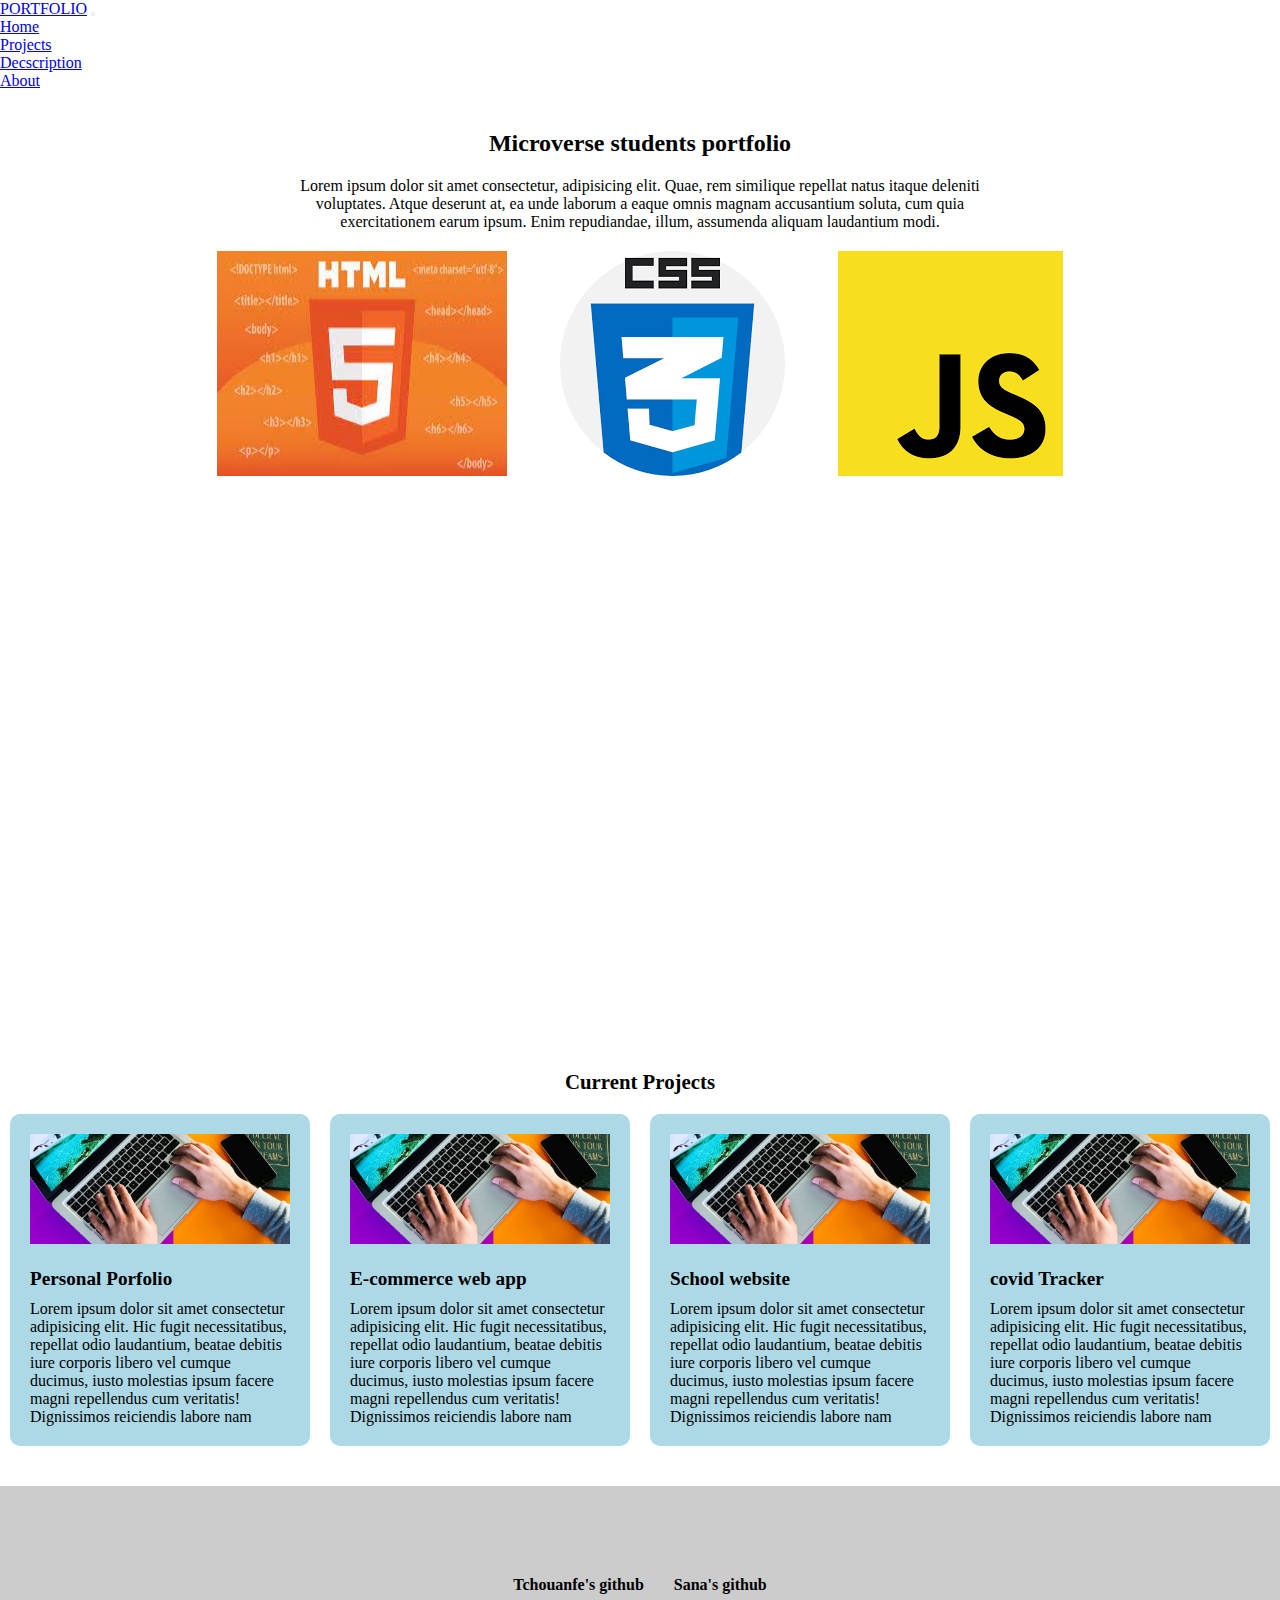
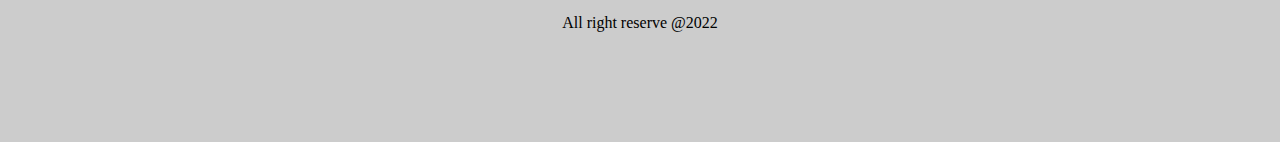
<file: index.html>
<!DOCTYPE html>
<html lang="en">
  <head>
    <meta charset="UTF-8" />
    <title>Fork Me! FCC: Test Suite Template</title>
    <link rel="stylesheet" href="css/style.css" />
    <link
      href="https://cdn.jsdelivr.net/npm/bootstrap@5.2.2/dist/css/bootstrap.min.css"
      rel="stylesheet"
      integrity="sha384-Zenh87qX5JnK2Jl0vWa8Ck2rdkQ2Bzep5IDxbcnCeuOxjzrPF/et3URy9Bv1WTRi"
      crossorigin="anonymous"
    />
  </head>

  <body>
    <!-- <script src="https://cdn.freecodecamp.org/testable-projects-fcc/v1/bundle.js"></script> -->
    <nav class="navbar navbar-expand-lg bg-light">
      <div class="container-fluid">
        <a class="navbar-brand" href="#">PORTFOLIO</a>
        <button
          class="navbar-toggler"
          type="button"
          data-bs-toggle="collapse"
          data-bs-target="#navbarNav"
          aria-controls="navbarNav"
          aria-expanded="false"
          aria-label="Toggle navigation"
        >
          <span class="navbar-toggler-icon"></span>
        </button>
        <div class="collapse navbar-collapse" id="navbarNav">
          <ul class="navbar-nav">
            <li class="nav-item">
              <a class="nav-link active" aria-current="page" href="#">Home</a>
            </li>
            <li class="nav-item">
              <a class="nav-link" href="#projects">Projects</a>
            </li>
            <li class="nav-item">
              <a class="nav-link" href="#decscription">Decscription</a>
            </li>
            <li class="nav-item">
              <a class="nav-link" href="#profile-link">About</a>
            </li>
          </ul>
        </div>
      </div>
    </nav>

    <section>
      <div id="welcome-section">
        <h1 class="name">Microverse students portfolio</h1>
        <div class="desc" id="decscription">
          Lorem ipsum dolor sit amet consectetur, adipisicing elit. Quae, rem
          similique repellat natus itaque deleniti voluptates. Atque deserunt
          at, ea unde laborum a eaque omnis magnam accusantium soluta, cum quia
          exercitationem earum ipsum. Enim repudiandae, illum, assumenda aliquam
          laudantium modi.
        </div>
        <div class="field-of-study">
          <img src="./css/images/html2.jfif" alt="" />

          <img src="./css/images/css33.png" alt="" />

          <img src="./css/images/js1.png" alt="" />
        </div>
      </div>

      <div class="project-heading">
        <h1>Current Projects</h1>
      </div>
      <div id="projects">
        <div class="project">
          <img src="./css/images/web-develoment-1536x649.jpg" alt="" />

          <div class="project-tile">Personal Porfolio</div>
          <div>
            Lorem ipsum dolor sit amet consectetur adipisicing elit. Hic fugit
            necessitatibus, repellat odio laudantium, beatae debitis iure
            corporis libero vel cumque ducimus, iusto molestias ipsum facere
            magni repellendus cum veritatis! Dignissimos reiciendis labore nam
          </div>
        </div>
        <div class="project">
          <img src="./css/images/web-develoment-1536x649.jpg" alt="" />

          <div class="project-tile">E-commerce web app</div>
          <div>
            Lorem ipsum dolor sit amet consectetur adipisicing elit. Hic fugit
            necessitatibus, repellat odio laudantium, beatae debitis iure
            corporis libero vel cumque ducimus, iusto molestias ipsum facere
            magni repellendus cum veritatis! Dignissimos reiciendis labore nam
          </div>
        </div>
        <div class="project">
          <img src="./css/images/web-develoment-1536x649.jpg" alt="" />

          <div class="project-tile">School website</div>
          <div>
            Lorem ipsum dolor sit amet consectetur adipisicing elit. Hic fugit
            necessitatibus, repellat odio laudantium, beatae debitis iure
            corporis libero vel cumque ducimus, iusto molestias ipsum facere
            magni repellendus cum veritatis! Dignissimos reiciendis labore nam
          </div>
        </div>
        <div class="project">
          <img src="./css/images/web-develoment-1536x649.jpg" alt="" />

          <div class="project-tile">covid Tracker</div>

          <div>
            Lorem ipsum dolor sit amet consectetur adipisicing elit. Hic fugit
            necessitatibus, repellat odio laudantium, beatae debitis iure
            corporis libero vel cumque ducimus, iusto molestias ipsum facere
            magni repellendus cum veritatis! Dignissimos reiciendis labore nam
          </div>
        </div>
      </div>
    </section>
    <footer>
      <div id="profile-link">
        <a
          href="https://github.com/fezeboris"
          target="_blank"
          rel="noopener noreferrer"
        >
          Tchouanfe's github</a
        >
        <a
          href="https://github.com/jj-romero/"
          target="_blank"
          rel="noopener noreferrer"
        >
          Sana's github</a
        >
      </div>

      <p>All right reserve @2022</p>
    </footer>

    <script src="js/index.js"></script>
    <script
      src="https://cdn.jsdelivr.net/npm/bootstrap@5.2.2/dist/js/bootstrap.bundle.min.js"
      integrity="sha384-OERcA2EqjJCMA+/3y+gxIOqMEjwtxJY7qPCqsdltbNJuaOe923+mo//f6V8Qbsw3"
      crossorigin="anonymous"
    ></script>
  </body>
</html>
</file>
<file: css/style.css>
*{
    margin:0;
    padding:0;
    box-sizing: border-box;

}

#welcome-section{
    max-width: 900px;
    height: 100vh;
    margin: 40px auto;
    
}
.name{
    text-align: center;
    font-size: 1.5rem;

}
.field-of-study{
    display: flex;
    justify-content: space-around;
    flex-wrap: wrap;
}
.field-of-study image{
   height: 250px;
   width: 300px;
}
#projects{
    display: flex;
    flex-direction: row;
    flex-wrap: wrap;
    justify-content: space-around;

}
.project-heading h1{
    text-align: center;
    margin: 20px auto;
    font-size: 1.3rem;
}
.desc{
    max-width: 700px;
    margin: 20px auto;
    text-align: center;
}
.project{
    border-radius: 10px;
    width: 300px;
    padding: 20px;
    margin: 0px auto;
    background: lightblue;
}
.project img{
    width: 100%;
    margin-bottom: 10px;
}
.project-tile{
    font-size: 1.2rem;
    margin: 10px 0 ;
    font-weight: bold;
    
}
footer{
    width: 100%;
    background: #ccc;
    padding: 90px ;
    margin-top: 40px;
}
#profile-link{
    display: flex;
    align-items: center;
    justify-content: center;

}
#profile-link a{
    text-decoration: none;
    margin: 0px 15px;
    color: black;
    font-weight: bold;
    
}

footer p{
    text-align: center;
    margin: 20px auto;
}
@media screen and (max-width:  768px)  {
    #projects{
    margin: 20px 0 !important;
    display: flex;
    flex-wrap: wrap;
    flex-direction: column !important;
    justify-content: space-between;
    align-items: center;
}

    .project-heading h1{
        text-align: center;
        margin: 20px auto;
        font-size: 1.3rem;
    }
    .desc{
        max-width: 600px;
        margin: 20px auto;
        text-align: center;
    }
    .project{
        margin: 15px 0px;
        padding: 15px;
        
        background: lightblue;
    }
    .project img{
        width: 100%;
        margin-bottom: 8px;
    }
    .project-tile{
        font-size: .9rem;

        
    }
    footer{
        width: 100%;
        background: #ccc;
        padding: 40px ;
        margin-top: 20px;
    }
    

}
</file>
